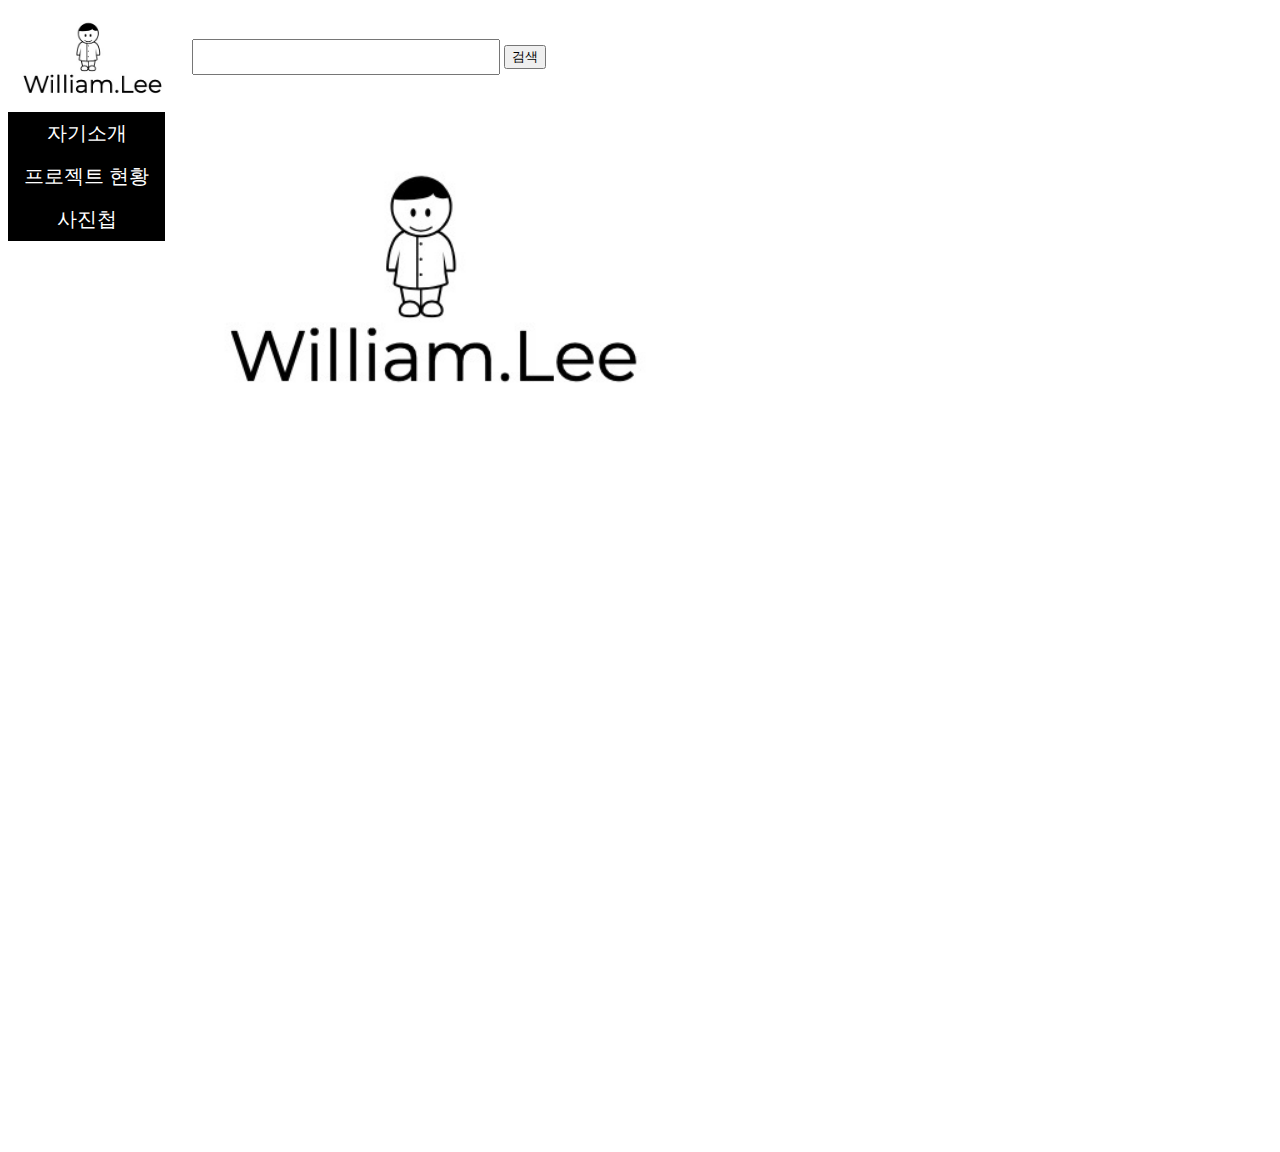
<file: index.html>
<!DOCTYPE HTML>
<html>
  <head>
    <title>Lee's Main Page</title>
    <meta charset="utf-8">
    <base target="_self">
    <link rel="stylesheet" href="./css/main.css">
    <script type="text/javascript" src="./constant/filename.json"></script>
    <script type="text/javascript" src="./js/common.js"></script>
    <script type="text/javascript" src="./js/main.js"></script>
  </head>
  <body>
    <div class="wrap">
      <div class="header" role="banner">
        <div class="special_bg">
          <div class="area_flex ">
            <div class="header_logo">
              <a href=""><img src="./img/William Logo.jpeg"></a>
            </div>
            <div class="header_search">
              <form class="" action="index.html" method="post">
                <fieldset>
                  <input type="text" id="search_text">
                  <input type="button" value="검색" onclick="click_search_button(this)">
                </fieldset>
              </form>
            </div>
          </div>
        </div>
      </div>

      <div class="container">
        <div class="side">
          <div class="side_menu_item">
            <div href="" class="menu_a" id="self_introduction" onclick="click_self_introduction()">자기소개</div>
          </div>
          <div class="side_menu_item">
            <div href="" class="menu_a" id="project_state">프로젝트 현황</div>
          </div>
          <div class="side_menu_item">
            <div href="" class="menu_a" id="photo_album">사진첩</div>
          </div>
        </div>

        <div class="content" id="content">
          <img src="./img/William Logo.jpeg" width="500px">
        </div>
      </div>
    </div>



  </body>
</html>
</file>
<file: css/main.css>
a {
  text-decoration: none;
}
.header_logo {
  float:left;
}

.header div {
  overflow: hidden;
}

.header_search input{
  margin-top:25px;
  /* position: relative; */
}

fieldset{
  border:none;
}

#search_text{
  height: 30px;
  width: 300px;
}

.side {
  height:500px;
  float:left;
}

.content {
  padding: 20px;
  width: 500px;
  height: 1000px;
  float: left;
}

.side_menu_item {
  border: none;
  padding: 8px 16px;
  vertical-align: middle;
  overflow: hidden;
  text-decoration: none;
  color: inherit;
  background-color: black;
  text-align: center;
  cursor: pointer;
  white-space: nowrap
}

.side_menu_item div {
  font-size: 20px;
  color: white;
}

.header .header_logo img{
  height:100px;
}

.Aligner {
  display: flex;
  align-items: center;
  vertical-align: middle;
  justify-content: center;
}

.Aligner-item {
  max-height: 50%;
}

.Aligner-item--top {
  align-self: flex-start;
}

.Aligner-item--bottom {
  align-self: flex-end;
}
</file>
